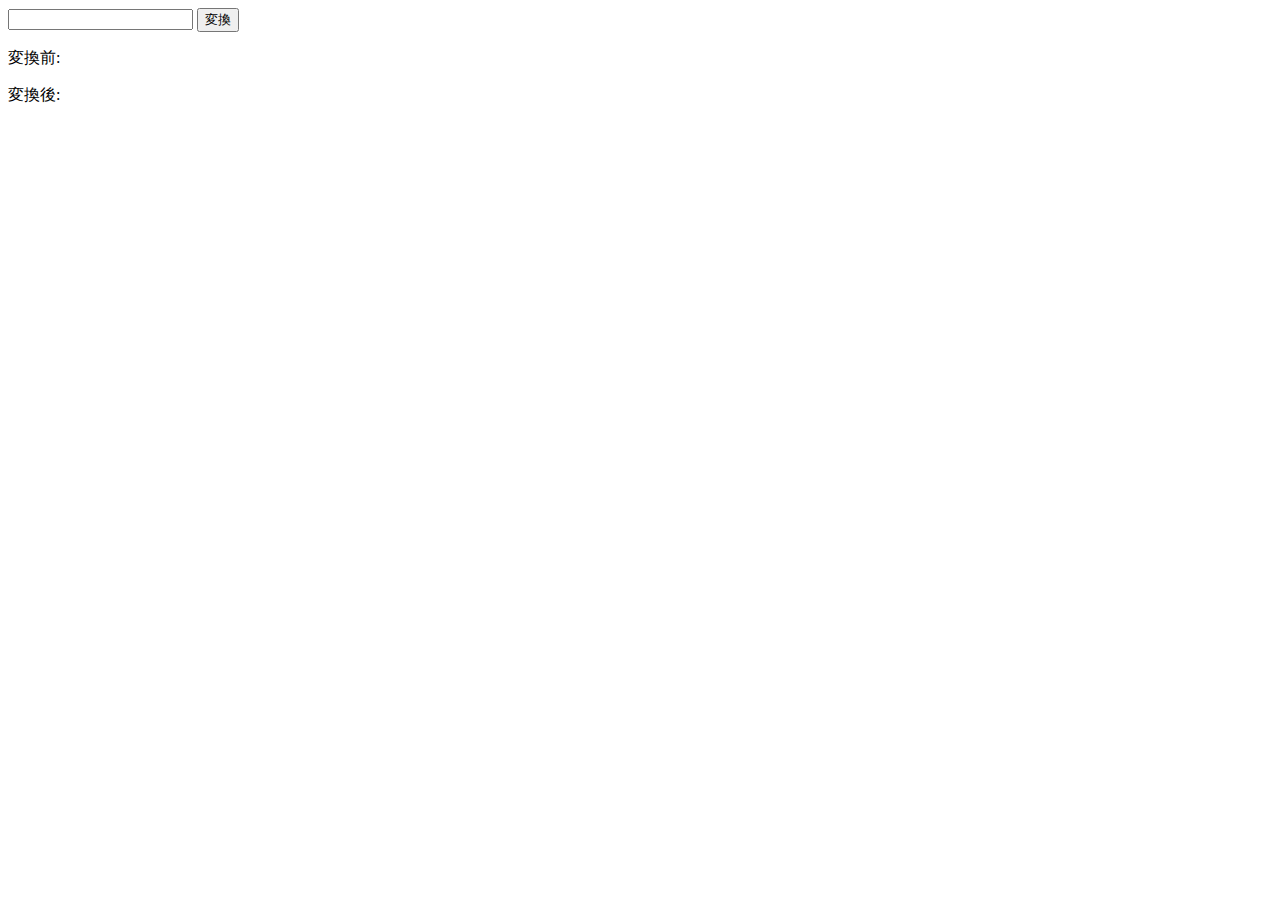
<file: index.html>
<!DOCTYPE html>
<html lang="ja">
  <head>
    <meta charset="UTF-8" />
    <meta http-equiv="X-UA-Compatible" content="IE=edge" />
    <meta name="viewport" content="width=device-width, initial-scale=1.0" />
    <title>Document</title>
  </head>
  <body>
    <input type="text" name="color" id="color" />
    <button id="convert">変換</button>

    <p id="before">変換前: <span id="before-code"></span></p>
    <p id="after">変換後: <span id="after-code"></span></p>

    <script src="main.js"></script>
  </body>
</html>
</file>
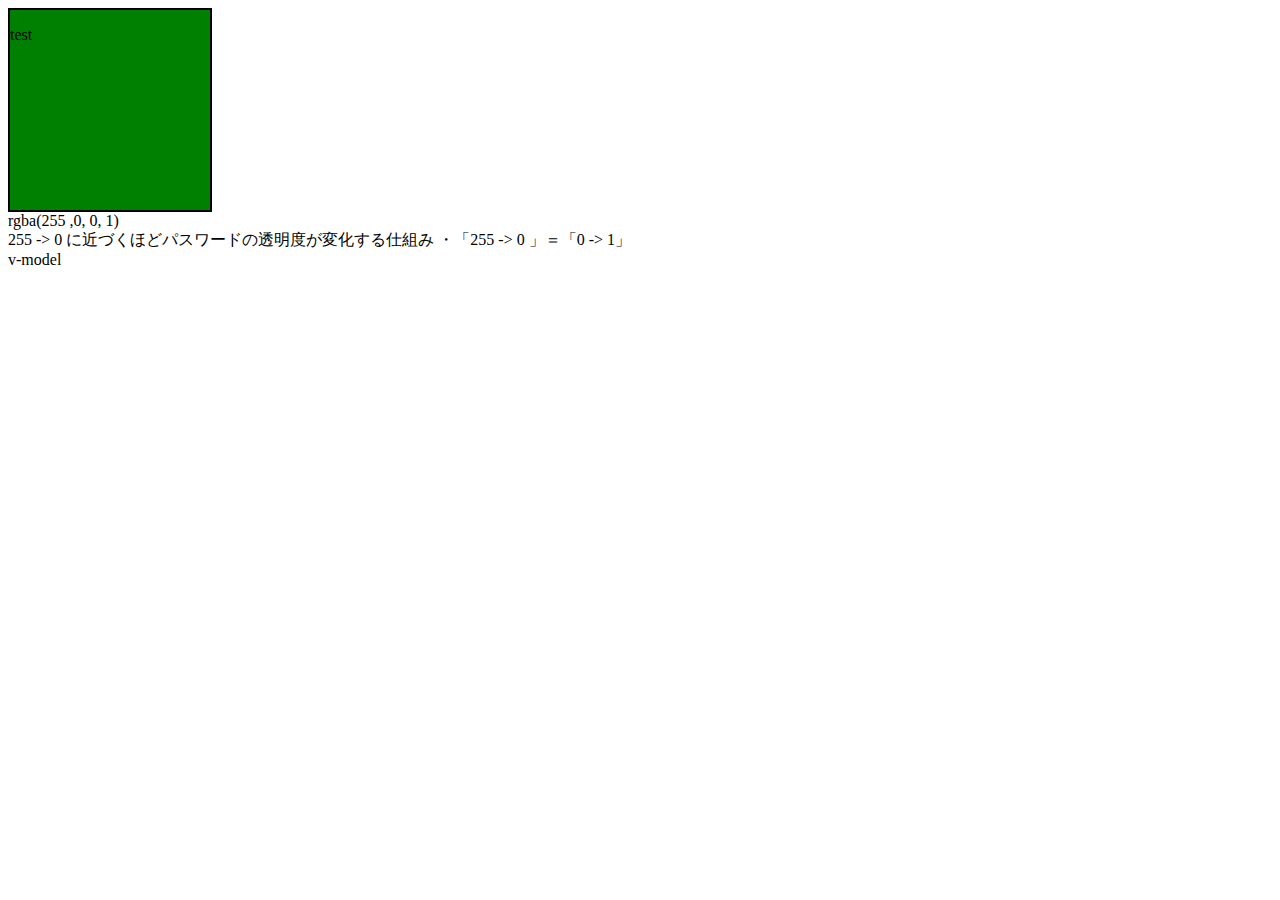
<file: CSS/index.html>
<!DOCTYPE html>
<html lang="ja">
  <head>
    <meta charset="UTF-8" />
    <meta http-equiv="X-UA-Compatible" content="IE=edge" />
    <meta name="viewport" content="width=device-width, initial-scale=1.0" />
    <title>Document</title>
    <style>
      .test {
        border: 2px solid black;
        width: 200px;
        height: 200px;
        background: green;
      }
      .display {
      }
    </style>
  </head>
  <body>
    <div id="test" class="test">
      <p class="display">test</p>
    </div>
    <div>rgba(255 ,0, 0, 1)</div>
    255 -> 0 に近づくほどパスワードの透明度が変化する仕組み ・「255 -> 0 」＝「0
    -> 1」
    <div>v-model</div>
  </body>
</html>
</file>
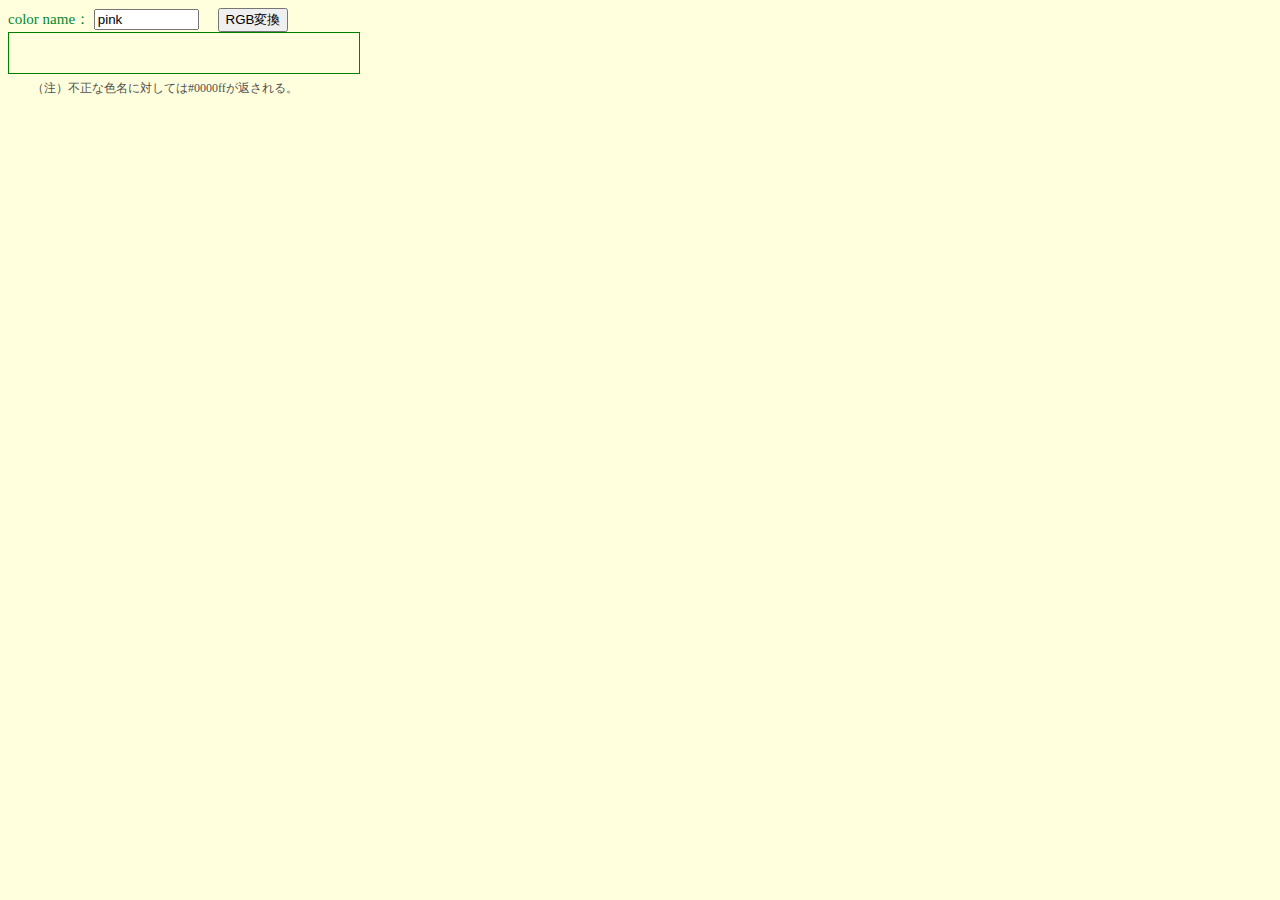
<file: 色名をRGB値に変換する関数/index.html>
<!DOCTYPE html>
<html lang="ja">
  <head>
    <meta charset="UTF-8" />
    <meta http-equiv="X-UA-Compatible" content="IE=edge" />
    <meta name="viewport" content="width=device-width, initial-scale=1.0" />
    <link rel="stylesheet" href="./style.css" />
    <title>色名をRGB値に変換する関数</title>
  </head>
  <body onLoad="init()">
    <div>
      <form name="form">
        color name： <input type="text" size="10" name="cname" value="pink" />　
        <input type="button" value="RGB変換" onClick="conv()" />　　　
        <br />

        <canvas
          width="350"
          height="40"
          id="canvas"
          style="border: 1px solid green"
        ></canvas>
      </form>
      <span id="idc">　　（注）不正な色名に対しては#0000ffが返される。</span>
      <br />
    </div>

    <script type="text/javascript" src="main.js"></script>
  </body>
</html>
</file>
<file: 色名をRGB値に変換する関数/style.css>
body {
  background-color: #ffffdd;
  color: #008833;
  font-size: 15px;
  line-height: 1.2;
}
h2 {
  color: #990000;
}
h3 {
  color: #990000;
}
table {
  background-color: #ffffff;
  color: #0000ff;
  font-size: 15px;
}
.tabh {
  background-color: #ffcccc;
}
#id0 {
  color: #990000;
}
#idc {
  color: #505050;
  font-size: 12px;
}
#idr {
  color: #cc0000;
  font-size: 12px;
}
</file>
